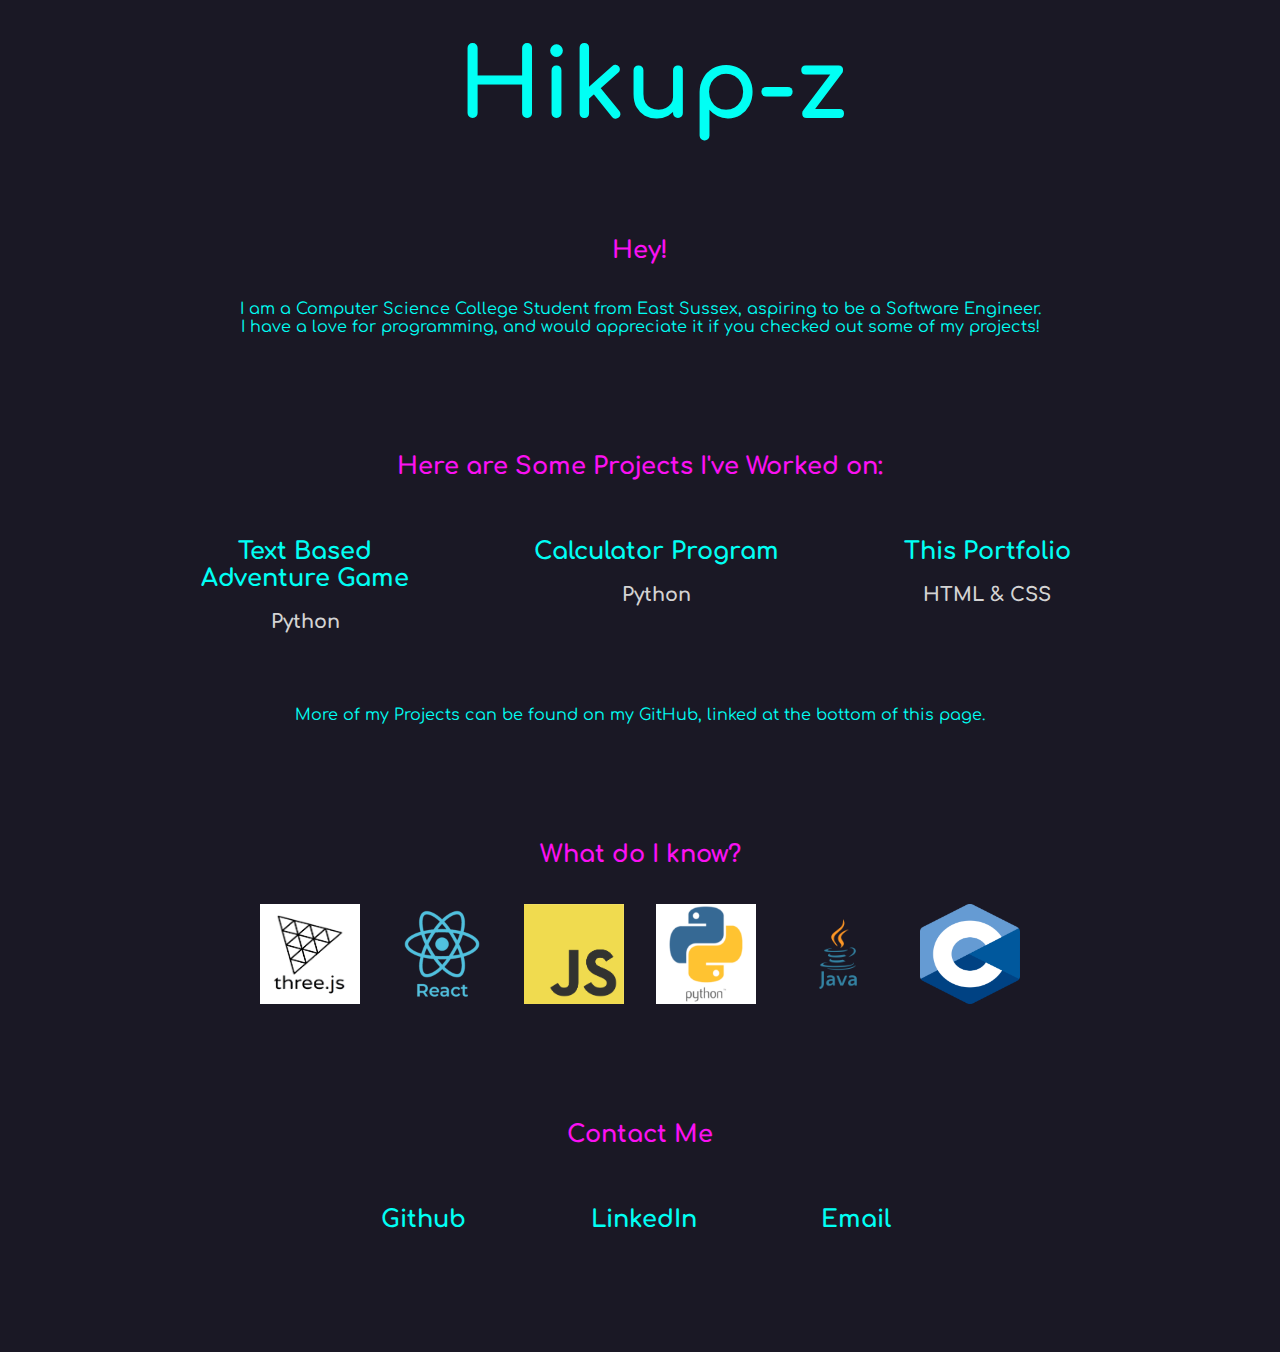
<file: pages/index.html>
<!DOCTYPE html>
<html lang="en">

<head>

    <meta charset="UTF-8">
    <meta http-equiv="X-UA-Compatible" content="IE=edge">
    <meta name="viewport" content="width=device-width, initial-scale=1.0">
    <link rel="stylesheet" href="style.css">
    <link rel="preconnect" href="https://fonts.gstatic.com" crossorigin>
    <link href="https://fonts.googleapis.com/css2?family=Comfortaa:wght@400;700&family=Urbanist:wght@500;600;800&display=swap" rel="stylesheet">
    <title>Hikup-z</title>

</head>
<body>
    <section class="header">

        <div class="container">
            <h1 class="title grow">Hikup-z</h1>
        </div>

    </section>

    <section class="about">
        <div class="container">
            <h2 class="subTitle">Hey!</h2>
        </div>
        <div class="container">
            <p class="text1">I am a Computer Science College  Student from East Sussex, aspiring to be a Software Engineer. <br>I have a love for programming, and would appreciate it if you checked out some of my projects!</p>
        </div>

    </section>

    <section class="Projects">

        <div class="container">
            <h2 class="subTitle">Here are Some Projects I've Worked on:</h2>
        </div>

        <div class="technologies">
            <ul>
                <div class="listItem grow">
                    <a href="https://github.com/Hikup-z/Esk-Text-Based-Adventure-Game" target = "_blank">
                    <li> Text Based <br> Adventure Game</li>
                    </a>
                    <p class="text2">Python</p>

                </div>
                
                <div class="listItem grow">
                    <a href="https://github.com/Hikup-z/CalculatorTechnicalExercise" target = "_blank">
                    <li> Calculator Program</li>
                    </a>
                    <p class="text2">Python</p>
                </div>
                
                <div class="listItem grow">
                    <a href="https://github.com/Hikup-z/portfolio" target = "_blank">
                    <li> This Portfolio </li>
                    </a>
                    <p class="text2">HTML & CSS</p>

                </div>
            </ul>
        </div>
        <div class="container"><p class="text">More of my Projects can be found on my GitHub, linked at the bottom of this page.</p></div>

    </section>
    
    <section class="techstack">

        <div class="container">
            <h2 class="subTitle">What do I know?</h2>
        </div>

        <div class="technologies grow">
            <img src="../images/threejs.png" alt="threejs">
            <img src="../images/reactjs.png" alt="reactjs">
            <img src="../images/js.png" alt="js">
            <img src="../images/python.png" alt="python">
            <img src="../images/java.png" alt="java">
            <img src="../images\C.png" alt="C">
        </div>
 
    </section>

    <section class="contact">
            
            <div class="container">
                <h2 class="subTitle">Contact Me</h2>
            </div>
    
            <div class="container">
                <ul>
                    <div class="listItem grow">
                        <a href="https://www.github.com/hikup-z" target="_blank"
                        <li> Github</li>
                        </a>
                    </div>
                    
                    <div class="listItem grow">
                        <a href="https://www.linkedin.com/in/nathan-pike-b0b8b6231/" target="_blank">
                        <li> LinkedIn</li>
                        </a>
                    </div>
                    
                    <div class="listItem grow">
                        <a href="mailto:hikupzz@gmail.com">
                        <li> Email</li>
                        </a>
                    </div>
                </div>
            
                </ul>
    </section>


    
</body>
</html>
</file>
<file: pages/style.css>
body {
    margin: 0;
    padding: 0;
    font-family: comfortaa, sans-serif;
    color: #01FFF4;
    background-color: #1a1825;
    padding-top: 4vh;
    overflow-x: hidden;
    display:flex;
    flex-direction: column;
    align-items: center;
    justify-content: center;
    text-align: center;
    position: relative;


}

.techstack img{
    width: 100px;
    height: 100px;
    margin: 1em;
}

li {
    list-style-type: none;
}

ul {
    display: flex;
    flex-direction: row;
    align-items: left;
    justify-content: center;
    margin: 0;
    width: 100%;

}

.listItem {
    margin-right: 2em;
    font-size: 1.5em;
    font-weight: bold;
    color: #01FFF4;
    text-decoration: none;
   
    padding:3vw;
}



a {
    text-decoration: none;
    color: #01FFF4;
}

a:hover {
    color: #FA11F2;
}
section {
    width: 100%;
    margin-bottom: 9vh;
}

.header {
    height: 100px;
    display: flex;
    align-items: center;
}


.title {
    font-size: 6em;
    margin-left: 2%;
}

.subTitle {
    color: #FA11F2;
}

.grow { 
    transition: all .2s ease-in-out; 
}
    
.grow:hover { 
    transform: scale(1.1); 
}

.container {
    width: 100%;
    display: flex;
    flex-direction: column;
    align-items: center;
    justify-content: center;
    max-width: 100vw;
}

.technologies {
    width: 100%;
    display: flex;
    flex-direction: row;
    align-items: center;
    justify-content: center;
}

.text2 {
    color:lightgray;
    font-size: 0.8em;
}
</file>
